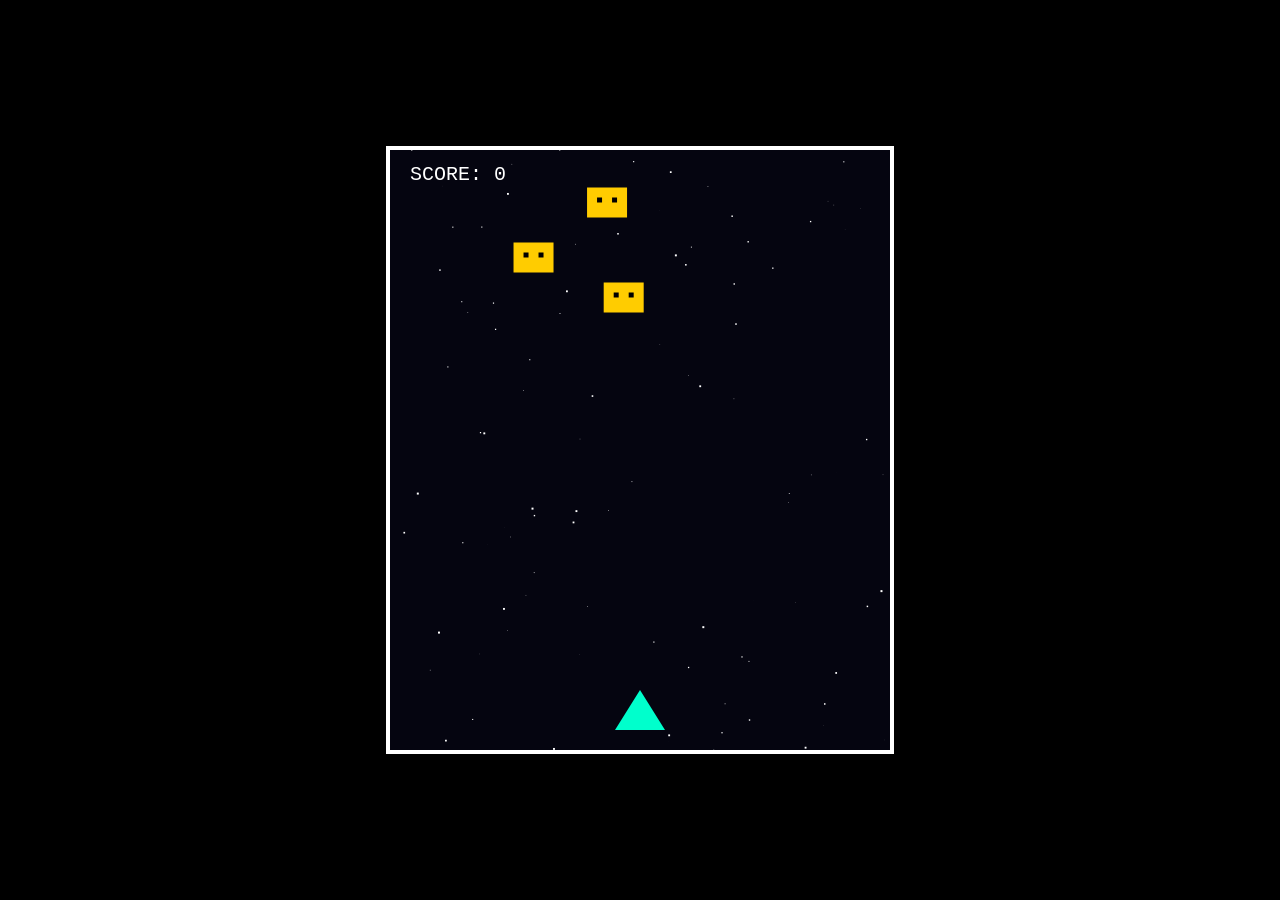
<file: src/imports/pasted_text/retro-space-shooter.html>
<!DOCTYPE html>
<html lang="en">
<head>
    <meta charset="UTF-8">
    <meta name="viewport" content="width=device-width, initial-scale=1.0">
    <title>Retro Space Shooter</title>
    <style>
        body {
            margin: 0;
            background: #000;
            display: flex;
            justify-content: center;
            align-items: center;
            height: 100vh;
            color: white;
            font-family: 'Courier New', Courier, monospace;
            overflow: hidden;
        }
        canvas {
            border: 4px solid #fff;
            background-color: #050510;
        }
    </style>
</head>
<body>
    <canvas id="gameCanvas" width="500" height="600"></canvas>

    <script>
        const canvas = document.getElementById('gameCanvas');
        const ctx = canvas.getContext('2d');

        // Game Variables
        let score = 0;
        let gameOver = false;
        let player, bullets, enemies, stars;

        // --- Player Class ---
        class Player {
            constructor() {
                this.width = 50;
                this.height = 40;
                this.x = canvas.width / 2 - this.width / 2;
                this.y = canvas.height - this.height - 20;
                this.speed = 6;
                this.dx = 0;
            }

            draw() {
                ctx.fillStyle = '#00ffcc';
                ctx.beginPath();
                ctx.moveTo(this.x + this.width / 2, this.y);
                ctx.lineTo(this.x, this.y + this.height);
                ctx.lineTo(this.x + this.width, this.y + this.height);
                ctx.closePath();
                ctx.fill();
            }

            move() {
                this.x += this.dx;
                if (this.x < 0) this.x = 0;
                if (this.x + this.width > canvas.width) this.x = canvas.width - this.width;
            }

            shoot() {
                bullets.push(new Bullet(this.x + this.width / 2 - 2.5, this.y));
            }
        }

        // --- Bullet Class ---
        class Bullet {
            constructor(x, y) {
                this.x = x;
                this.y = y;
                this.width = 5;
                this.height = 15;
                this.speed = 8;
            }

            draw() {
                ctx.fillStyle = '#ff0055';
                ctx.fillRect(this.x, this.y, this.width, this.height);
            }

            update() {
                this.y -= this.speed;
            }
        }

        // --- Enemy Class ---
        class Enemy {
            constructor() {
                this.width = 40;
                this.height = 30;
                this.x = Math.random() * (canvas.width - this.width);
                this.y = -this.height;
                this.speed = 2.5;
            }

            draw() {
                ctx.fillStyle = '#ffcc00';
                ctx.fillRect(this.x, this.y, this.width, this.height);
                // Draw a simple retro alien top
                ctx.fillStyle = '#000';
                ctx.fillRect(this.x + 10, this.y + 10, 5, 5);
                ctx.fillRect(this.x + 25, this.y + 10, 5, 5);
            }

            update() {
                this.y += this.speed;
            }
        }

        // --- Star Class (Background) ---
        class Star {
            constructor() {
                this.x = Math.random() * canvas.width;
                this.y = Math.random() * canvas.height;
                this.size = Math.random() * 2;
                this.speed = Math.random() * 2 + 0.5;
            }

            draw() {
                ctx.fillStyle = '#ffffff';
                ctx.fillRect(this.x, this.y, this.size, this.size);
            }

            update() {
                this.y += this.speed;
                if (this.y > canvas.height) {
                    this.y = 0;
                    this.x = Math.random() * canvas.width;
                }
            }
        }

        // --- Game Logic Functions ---
        function init() {
            player = new Player();
            bullets = [];
            enemies = [];
            stars = [];
            score = 0;
            gameOver = false;
            
            for (let i = 0; i < 100; i++) {
                stars.push(new Star());
            }
        }

        function handleInput() {
            window.addEventListener('keydown', (e) => {
                if (e.key === 'ArrowLeft' || e.key === 'a') player.dx = -player.speed;
                if (e.key === 'ArrowRight' || e.key === 'd') player.dx = player.speed;
                if (e.key === ' ' || e.key === 'Spacebar') {
                    if (!gameOver) player.shoot();
                }
                if (gameOver && (e.key === 'r' || e.key === 'R')) init();
            });

            window.addEventListener('keyup', (e) => {
                if (e.key === 'ArrowLeft' || e.key === 'a' || e.key === 'ArrowRight' || e.key === 'd') {
                    player.dx = 0;
                }
            });
        }

        function checkCollision(rect1, rect2) {
            return rect1.x < rect2.x + rect2.width &&
                   rect1.x + rect1.width > rect2.x &&
                   rect1.y < rect2.y + rect2.height &&
                   rect1.y + rect1.height > rect2.y;
        }

        function update() {
            if (gameOver) return;

            // Update Background
            stars.forEach(star => star.update());

            // Update Player
            player.move();

            // Update Bullets
            for (let i = bullets.length - 1; i >= 0; i--) {
                bullets[i].update();
                if (bullets[i].y < 0) {
                    bullets.splice(i, 1);
                }
            }

            // Spawn Enemies
            if (Math.random() < 0.02) {
                enemies.push(new Enemy());
            }

            // Update Enemies & Collisions
            for (let i = enemies.length - 1; i >= 0; i--) {
                enemies[i].update();

                // Player vs Enemy Collision
                if (checkCollision(player, enemies[i])) {
                    gameOver = true;
                }

                // Remove enemy if it reaches bottom
                if (enemies[i].y > canvas.height) {
                    enemies.splice(i, 1);
                    continue;
                }

                // Bullet vs Enemy Collision
                for (let b = bullets.length - 1; b >= 0; b--) {
                    if (checkCollision(bullets[b], enemies[i])) {
                        enemies.splice(i, 1);
                        bullets.splice(b, 1);
                        score += 10;
                        break;
                    }
                }
            }
        }

        function draw() {
            ctx.clearRect(0, 0, canvas.width, canvas.height);

            // Draw Background
            stars.forEach(star => star.draw());

            // Draw Player
            player.draw();

            // Draw Bullets
            bullets.forEach(bullet => bullet.draw());

            // Draw Enemies
            enemies.forEach(enemy => enemy.draw());

            // Draw Score
            ctx.fillStyle = '#fff';
            ctx.font = '20px Courier New';
            ctx.fillText(`SCORE: ${score}`, 20, 30);

            // Draw Game Over Screen
            if (gameOver) {
                ctx.fillStyle = 'rgba(0, 0, 0, 0.75)';
                ctx.fillRect(0, 0, canvas.width, canvas.height);

                ctx.fillStyle = '#ff0055';
                ctx.font = '40px Courier New';
                ctx.textAlign = 'center';
                ctx.fillText('GAME OVER', canvas.width / 2, canvas.height / 2 - 20);

                ctx.fillStyle = '#fff';
                ctx.font = '20px Courier New';
                ctx.fillText(`FINAL SCORE: ${score}`, canvas.width / 2, canvas.height / 2 + 20);
                ctx.fillText('PRESS R TO RESTART', canvas.width / 2, canvas.height / 2 + 60);
            }
        }

        function gameLoop() {
            update();
            draw();
            requestAnimationFrame(gameLoop);
        }

        // Start the game
        init();
        handleInput();
        gameLoop();
    </script>
</body>
</html>
</file>
